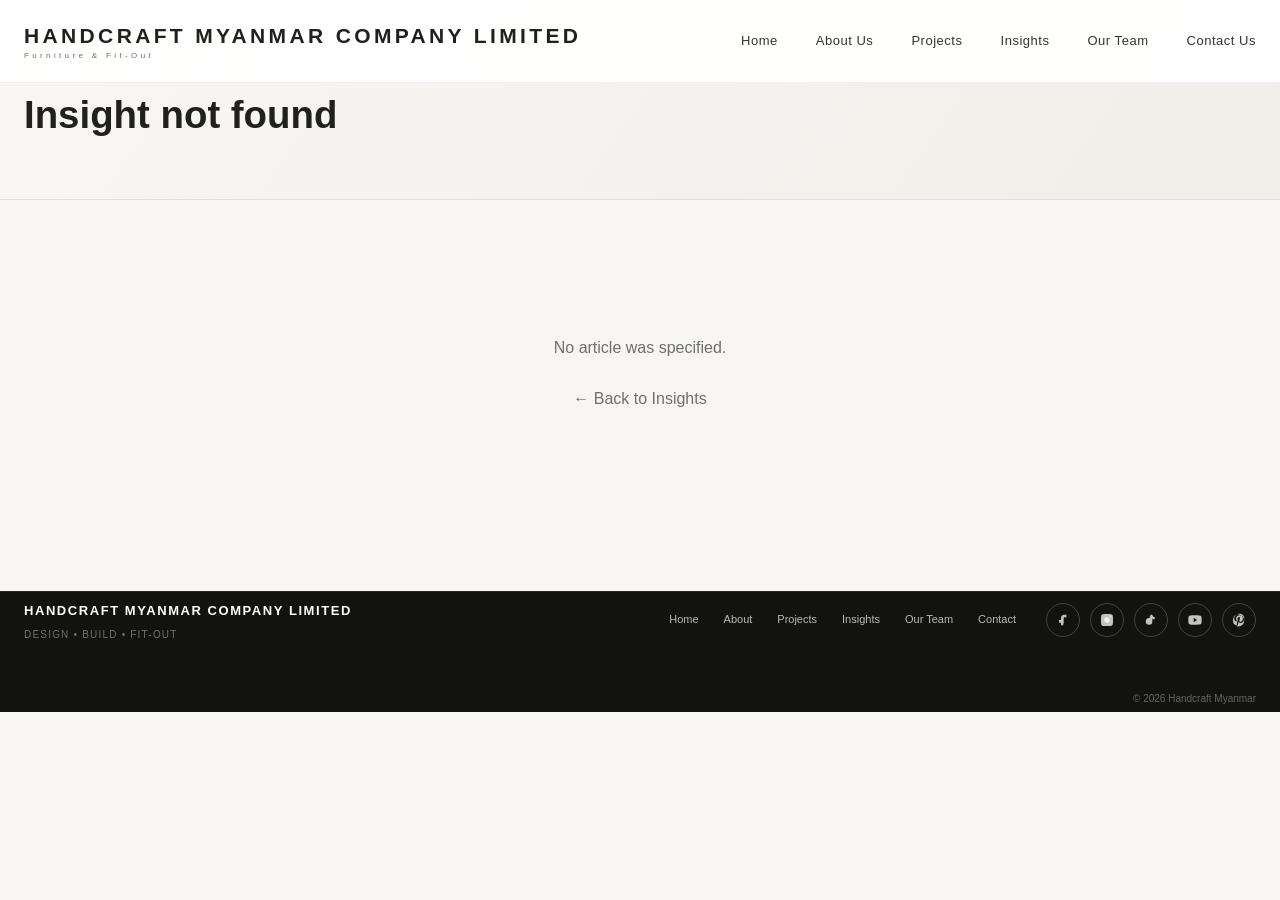
<file: insight.html>
<!DOCTYPE html>
<html lang="en">
<head>
<meta charset="UTF-8">
<meta name="viewport" content="width=device-width, initial-scale=1.0">
<title>Insight | Handcraft Myanmar</title>
<meta name="description" content="Handcraft Myanmar Insight article.">
<link rel="stylesheet" href="assets/style.css">
<style>
:root{--green:#1f8a57;--gold:#b18a52;--ink:#20211f;--muted:#6e706b;--line:#dfded8}
.article-hero{padding:58px 0 38px;background:linear-gradient(125deg,#f8f7f3,#efeee9);border-bottom:1px solid var(--line)}
.article-kicker{color:var(--gold);font-size:10px;font-weight:800;letter-spacing:.2em;text-transform:uppercase}
.article-title{font-family:Arial,"Noto Sans Myanmar","Myanmar Text",sans-serif;font-size:clamp(26px,3vw,40px);line-height:1.42;letter-spacing:0;max-width:860px;margin:14px 0 18px;font-weight:700}
.article-meta{color:var(--muted);font-size:12px}
.article-wrap{padding:55px 0 100px}
.article-content{max-width:900px;margin:0 auto}
.article-cover{width:100%;max-height:560px;object-fit:cover;display:block;margin-bottom:45px}
.article-body{font-size:16px;line-height:1.9;color:#333}
.article-lead{font-size:18px;line-height:1.8;color:#666;margin:0 0 30px;padding-bottom:28px;border-bottom:1px solid #ececec}
.article-body h2,.article-body h3{font-family:Georgia,"Times New Roman",serif;color:var(--ink);line-height:1.2;margin:40px 0 14px}
.article-body p{margin:0 0 20px}
.article-body img{max-width:100%;height:auto;display:block;margin:28px auto}
.article-actions{display:flex;gap:10px;flex-wrap:wrap;margin-top:40px;padding-top:25px;border-top:1px solid var(--line)}
.article-actions a,.article-actions button{border:1px solid #cfcfc8;background:#fff;color:var(--ink);padding:10px 14px;text-decoration:none;font:inherit;cursor:pointer}
.article-actions a:hover,.article-actions button:hover{border-color:var(--green);color:var(--green)}
.article-error{text-align:center;padding:80px 20px;color:var(--muted)}
</style>
</head>
<body>

<header class="site-header">
  <div class="container header-inner">
    <a class="brand" href="index.html#home">
      <span data-setting="company_name">HANDCRAFT MYANMAR COMPANY LIMITED</span>
      <small>Furniture &amp; Fit-Out</small>
    </a>
    <button class="menu-toggle" id="menuToggle" type="button" aria-label="Open menu">☰</button>
    <nav class="main-nav" id="mainNav">
      <a href="index.html#home">Home</a>
      <a href="index.html#about">About Us</a>
      <a href="index.html#projects">Projects</a>
      <a href="insights.html">Insights</a>
      <a href="team.html">Our Team</a>
      <a href="index.html#contact">Contact Us</a>
    </nav>
  </div>
</header>

<main>
  <section class="article-hero">
    <div class="container">
      <div class="article-kicker">Handcraft Myanmar / Insight</div>
      <h1 class="article-title" id="articleTitle">Loading…</h1>
      <div class="article-meta" id="articleMeta"></div>
    </div>
  </section>

  <section class="article-wrap">
    <div class="container">
      <article class="article-content" id="articleContent">
        <div class="article-error">Loading insight...</div>
      </article>
    </div>
  </section>
</main>

<footer class="site-footer">
  <div class="container footer-inner">
    <div class="footer-company">
      <strong data-setting="company_name">HANDCRAFT MYANMAR COMPANY LIMITED</strong>
      <p>Design • Build • Fit-Out</p>
    </div>

    <div class="footer-links">
      <a href="index.html#home">Home</a>
      <a href="index.html#about">About</a>
      <a href="index.html#projects">Projects</a>
      <a href="insights.html">Insights</a>
      <a href="team.html">Our Team</a>
      <a href="index.html#contact">Contact</a>
    </div>

    <div class="footer-socials" aria-label="Social media">
      <a data-setting="facebook_url" href="#" target="_blank" rel="noopener noreferrer" aria-label="Facebook"><svg viewBox="0 0 24 24"><path d="M14 8h3V4h-3c-3.3 0-5 1.9-5 5v3H6v4h3v4h3.2l.8-4H13V9.4c0-.9.3-1.4 1-1.4z"/></svg></a>
      <a data-setting="instagram_url" href="#" target="_blank" rel="noopener noreferrer" aria-label="Instagram"><svg viewBox="0 0 24 24"><rect x="3" y="3" width="18" height="18" rx="5"></rect><circle cx="12" cy="12" r="4"></circle><circle cx="17.4" cy="6.7" r="1.2" fill="currentColor" stroke="none"></circle></svg></a>
      <a data-setting="tiktok_url" href="#" target="_blank" rel="noopener noreferrer" aria-label="TikTok"><svg viewBox="0 0 24 24"><path d="M14 4v10.1a4.9 4.9 0 1 1-4-4.8v3.1a1.9 1.9 0 0 0 1 1.7V4h3c.3 2 1.7 3.5 3.7 3.8V11c-1.4-.1-2.7-.6-3.7-1.4V14a4.9 4.9 0 1 1-3.9-4.8V6.5A7.7 7.7 0 0 0 14 4z"/></svg></a>
      <a data-setting="youtube_url" href="#" target="_blank" rel="noopener noreferrer" aria-label="YouTube"><svg viewBox="0 0 24 24"><path d="M21.6 7.2a2.9 2.9 0 0 0-2-2C17.9 4.7 12 4.7 12 4.7s-5.9 0-7.6.5a2.9 2.9 0 0 0-2 2C2 8.9 2 12 2 12s0 3.1.4 4.8a2.9 2.9 0 0 0 2 2c1.7.5 7.6.5 7.6.5s5.9-.5 7.6-.5a2.9 2.9 0 0 0 2-2c.4-1.7.4-4.8.4-4.8s0-3.1-.4-4.8zM10 15.2V8.8l5.2 3.2-5.2 3.2z"/></svg></a>
      <a data-setting="pinterest_url" href="#" target="_blank" rel="noopener noreferrer" aria-label="Pinterest"><svg viewBox="0 0 24 24"><path d="M12 3a9 9 0 0 0-3.3 17.4c-.1-1.5 0-3 .4-4.4l1-4.1s-.3-.7-.3-1.7c0-1.6.9-2.8 2.1-2.8 1 0 1.5.7 1.5 1.6 0 1-.6 2.4-.9 3.8-.3 1.1.6 2 1.7 2 2.1 0 3.7-2.2 3.7-5.3 0-2.8-2-4.8-5-4.8-3.4 0-5.4 2.6-5.4 5.2 0 1 .4 2.1.9 2.7l-.3 1.2c-.1.4-.4.5-.8.3-1.5-.7-2.4-2.8-2.4-4.5 0-3.7 2.7-7.1 7.8-7.1 4.1 0 7.3 2.9 7.3 6.7 0 4-2.5 7.2-6 7.2-1.2 0-2.3-.6-2.7-1.3l-.7 2.8c-.3 1.2-1.2 2.7-1.7 3.6.6.2 1.3.3 2 .3a9 9 0 1 0 0-18z"/></svg></a>
    </div>

    <div class="footer-copyright">© <span id="year"></span> Handcraft Myanmar</div>
  </div>
</footer>

<script src="assets/insight.js?v=1"></script>
</body>
</html>
</file>
<file: assets/style.css>
/* =========================================================
   HANDCRAFT MYANMAR
   Professional Architecture / Interior Design Website
========================================================= */

:root {
  --ink: #171717;
  --muted: #707070;
  --line: #dedbd5;
  --paper: #f7f6f2;
  --white: #ffffff;
  --dark: #1c1c1a;
  --accent: #b18a52;
  --accent-dark: #8e6d3e;
  --max: 1240px;
  --shadow: 0 18px 50px rgba(0,0,0,.08);
}

* {
  box-sizing: border-box;
}

html {
  scroll-behavior: smooth;
}

body {
  margin: 0;
  color: var(--ink);
  font-family:
    Inter,
    Arial,
    Helvetica,
    sans-serif;
  background: var(--paper);
  line-height: 1.6;
}

img {
  max-width: 100%;
  display: block;
}

a {
  color: inherit;
  text-decoration: none;
}

button,
input,
textarea,
select {
  font: inherit;
}

button {
  cursor: pointer;
}

.container {
  width: min(
    calc(100% - 48px),
    var(--max)
  );
  margin: 0 auto;
}


/* =========================================================
   HEADER
========================================================= */

.site-header {
  position: fixed;
  top: 0;
  left: 0;
  right: 0;
  z-index: 1000;

  background: rgba(255,255,255,.94);
  backdrop-filter: blur(14px);

  border-bottom: 1px solid rgba(0,0,0,.06);
}

.header-inner {
  height: 82px;

  display: flex;
  align-items: center;
  justify-content: space-between;
}

.brand {
  display: flex;
  flex-direction: column;

  font-size: 21px;
  font-weight: 800;
  letter-spacing: .16em;
}

.brand small {
  margin-top: -2px;

  font-size: 8px;
  font-weight: 500;
  letter-spacing: .42em;
  color: var(--muted);
}

.main-nav {
  display: flex;
  align-items: center;
  gap: 38px;
}

.main-nav a {
  position: relative;

  font-size: 13px;
  font-weight: 500;
  letter-spacing: .04em;

  color: #333;

  transition:
    color .25s ease;
}

.main-nav a::after {
  content: "";

  position: absolute;
  left: 0;
  bottom: -8px;

  width: 0;
  height: 1px;

  background: var(--accent);

  transition: width .25s ease;
}

.main-nav a:hover {
  color: var(--accent-dark);
}

.main-nav a:hover::after {
  width: 100%;
}

.menu-toggle {
  display: none;

  border: 0;
  background: transparent;

  font-size: 25px;
}


/* =========================================================
   HERO
========================================================= */

.hero {
  min-height: 780px;

  position: relative;

  display: flex;
  align-items: center;

  background:
    linear-gradient(
      90deg,
      rgba(0,0,0,.72) 0%,
      rgba(0,0,0,.48) 42%,
      rgba(0,0,0,.12) 100%
    ),
    url("https://images.unsplash.com/photo-1600607687920-4e2a09cf159d?auto=format&fit=crop&w=2200&q=90")
    center / cover no-repeat;

  color: white;
}

.hero-overlay {
  position: absolute;
  inset: 0;

  background:
    linear-gradient(
      180deg,
      rgba(0,0,0,.10),
      rgba(0,0,0,.28)
    );
}

.hero-content {
  position: relative;
  z-index: 2;

  padding-top: 80px;
}

.hero-eyebrow {
  margin-bottom: 25px;

  font-size: 11px;
  font-weight: 600;
  letter-spacing: .28em;

  color: rgba(255,255,255,.78);
}

.hero h1 {
  max-width: 760px;

  margin: 0 0 25px;

  font-family:
    Georgia,
    "Times New Roman",
    serif;

  font-size: clamp(
    48px,
    6vw,
    82px
  );

  line-height: 1.02;
  font-weight: 400;
  letter-spacing: -.035em;
}

.hero p {
  max-width: 620px;

  margin: 0 0 38px;

  font-size: 17px;
  line-height: 1.8;

  color: rgba(255,255,255,.86);
}

.hero-actions {
  display: flex;
  gap: 14px;
  flex-wrap: wrap;
}

.btn {
  display: inline-flex;
  align-items: center;
  justify-content: center;

  min-height: 50px;
  padding: 0 27px;

  font-size: 12px;
  font-weight: 600;
  letter-spacing: .08em;
  text-transform: uppercase;

  transition:
    transform .2s ease,
    background .2s ease,
    border-color .2s ease;
}

.btn:hover {
  transform: translateY(-2px);
}

.btn-primary {
  color: white;
  background: var(--accent);
}

.btn-primary:hover {
  background: var(--accent-dark);
}

.btn-outline {
  color: white;
  border: 1px solid rgba(255,255,255,.55);
}

.btn-outline:hover {
  border-color: white;
  background: rgba(255,255,255,.08);
}


/* =========================================================
   SECTIONS
========================================================= */

.section {
  padding: 120px 0;
}

.section-label {
  margin-bottom: 17px;

  font-size: 10px;
  font-weight: 700;
  letter-spacing: .25em;
  text-transform: uppercase;

  color: var(--accent);
}

.section h2 {
  margin: 0;

  font-family:
    Georgia,
    "Times New Roman",
    serif;

  font-size: clamp(
    38px,
    4.5vw,
    60px
  );

  font-weight: 400;
  line-height: 1.08;
  letter-spacing: -.025em;
}


/* =========================================================
   ABOUT
========================================================= */

.about-section {
  background: var(--white);
}

.about-grid {
  display: grid;

  grid-template-columns:
    minmax(0, .9fr)
    minmax(0, 1.1fr);

  gap: 100px;

  align-items: start;
}

.about-text {
  max-width: 650px;

  margin: 5px 0 30px;

  color: #555;

  font-size: 17px;
  line-height: 1.9;
}

.text-link {
  display: inline-block;

  padding-bottom: 6px;

  border-bottom: 1px solid var(--accent);

  color: var(--ink);

  font-size: 13px;
  font-weight: 600;
}

.text-link:hover {
  color: var(--accent-dark);
}


/* =========================================================
   SERVICES
========================================================= */

.services-section {
  background: var(--paper);
}

.section-heading {
  margin-bottom: 55px;
}

.services-grid {
  display: grid;

  grid-template-columns:
    repeat(4, 1fr);

  gap: 1px;

  background: var(--line);

  border: 1px solid var(--line);
}

.service-card {
  min-height: 270px;

  padding: 34px 30px;

  background: var(--paper);

  transition:
    background .25s ease,
    transform .25s ease;
}

.service-card:hover {
  background: var(--white);
  transform: translateY(-4px);
}

.service-number {
  display: block;

  margin-bottom: 55px;

  font-size: 11px;
  letter-spacing: .14em;

  color: var(--accent);
}

.service-card h3 {
  margin: 0 0 13px;

  font-family:
    Georgia,
    "Times New Roman",
    serif;

  font-size: 25px;
  font-weight: 400;
}

.service-card p {
  margin: 0;

  color: var(--muted);

  font-size: 14px;
  line-height: 1.7;
}


/* =========================================================
   PROJECTS
========================================================= */

.projects-section {
  background: var(--white);
}

.projects-heading {
  display: flex;

  justify-content: space-between;
  align-items: end;

  gap: 50px;
}

.projects-heading > p {
  max-width: 430px;

  margin: 0;

  color: var(--muted);

  font-size: 15px;
  line-height: 1.8;
}

.project-filters {
  display: flex;

  flex-wrap: wrap;

  gap: 10px;

  margin-bottom: 42px;
}

.filter {
  padding: 10px 18px;

  border: 1px solid var(--line);

  background: transparent;

  color: #555;

  font-size: 11px;
  font-weight: 600;

  letter-spacing: .08em;
  text-transform: uppercase;

  transition:
    color .2s ease,
    background .2s ease,
    border-color .2s ease;
}

.filter:hover,
.filter.active {
  color: white;
  background: var(--dark);
  border-color: var(--dark);
}


/* PROJECT GRID */

.project-grid {
  display: grid;

  grid-template-columns:
    repeat(2, 1fr);

  gap: 24px;
}

.loading-projects {
  grid-column: 1 / -1;

  padding: 80px 20px;

  text-align: center;

  color: var(--muted);
}


/* PROJECT CARD */

.project-card {
  position: relative;

  overflow: hidden;

  background: #eee;

  cursor: pointer;
}

.project-card img {
  width: 100%;

  aspect-ratio: 16 / 10;

  object-fit: cover;

  transition:
    transform .7s cubic-bezier(.2,.7,.2,1);
}

.project-card:hover img {
  transform: scale(1.045);
}

.project-card::after {
  content: "";

  position: absolute;
  inset: 0;

  background:
    linear-gradient(
      180deg,
      transparent 45%,
      rgba(0,0,0,.78) 100%
    );

  pointer-events: none;
}

.project-info {
  position: absolute;

  left: 28px;
  right: 28px;
  bottom: 25px;

  z-index: 2;

  color: white;
}

.project-info h3 {
  margin: 0 0 5px;

  font-family:
    Georgia,
    "Times New Roman",
    serif;

  font-size: 27px;
  font-weight: 400;
}

.project-info p {
  margin: 0;

  font-size: 11px;
  letter-spacing: .12em;
  text-transform: uppercase;

  color: rgba(255,255,255,.72);
}


/* =========================================================
   CONTACT
========================================================= */

.contact-section {
  background: var(--dark);
  color: white;
}

.contact-grid {
  display: grid;

  grid-template-columns:
    1.15fr
    .85fr;

  gap: 100px;
}

.contact-section h2 {
  max-width: 650px;
}

.contact-section > .container:first-child > div:first-child > p,
.contact-grid > div:first-child > p {
  max-width: 570px;

  margin-top: 30px;

  color: rgba(255,255,255,.65);

  font-size: 16px;
  line-height: 1.8;
}

.contact-details {
  border-top: 1px solid rgba(255,255,255,.16);
}

.contact-item {
  padding: 22px 0;

  border-bottom: 1px solid rgba(255,255,255,.16);
}

.contact-item span {
  display: block;

  margin-bottom: 7px;

  font-size: 9px;
  font-weight: 700;

  letter-spacing: .2em;

  color: rgba(255,255,255,.45);
}

.contact-item strong,
.contact-item a {
  font-size: 14px;
  font-weight: 400;

  color: rgba(255,255,255,.9);
}

.contact-item a:hover {
  color: var(--accent);
}


/* MAP */

.map-container {
  margin-top: 70px;
}

.map-container iframe {
  width: 100%;
  height: 420px;

  display: block;

  border: 0;

  filter: grayscale(100%);
}


/* =========================================================
   FOOTER
========================================================= */

.site-footer {
  background: #121211;
  color: rgba(255,255,255,.7);

  border-top: 1px solid rgba(255,255,255,.08);
}

.footer-inner {
  min-height: 120px;

  display: grid;

  grid-template-columns:
    1fr
    auto
    1fr;

  gap: 30px;

  align-items: center;
}

.footer-inner strong {
  color: white;

  font-size: 13px;

  letter-spacing: .12em;
}

.footer-inner p {
  margin: 4px 0 0;

  font-size: 10px;

  letter-spacing: .12em;
  text-transform: uppercase;

  color: rgba(255,255,255,.4);
}

.footer-links {
  display: flex;
  gap: 25px;

  font-size: 11px;
}

.footer-links a:hover {
  color: white;
}

.footer-inner > div:last-child {
  text-align: right;

  font-size: 10px;

  color: rgba(255,255,255,.35);
}


/* =========================================================
   PROJECT MODAL / GALLERY
========================================================= */

.project-modal {
  position: fixed;
  inset: 0;

  z-index: 2000;

  display: none;

  padding: 30px;

  background: rgba(12,12,11,.94);

  overflow-y: auto;
}

.project-modal.open {
  display: flex;
  align-items: center;
  justify-content: center;
}

.project-modal-inner {
  width: min(
    1100px,
    100%
  );

  max-height: 92vh;

  overflow-y: auto;

  background: var(--white);
}

.project-modal-header {
  padding: 28px 32px;

  display: flex;

  justify-content: space-between;

  gap: 20px;

  border-bottom: 1px solid var(--line);
}

.project-modal-header h2 {
  margin: 0;

  font-family:
    Georgia,
    "Times New Roman",
    serif;

  font-size: 32px;
  font-weight: 400;
}

.project-modal-close {
  width: 42px;
  height: 42px;

  flex: 0 0 auto;

  border: 1px solid var(--line);

  background: white;

  font-size: 22px;
}

.project-modal-close:hover {
  background: var(--dark);
  color: white;
}

.project-gallery {
  display: grid;

  grid-template-columns:
    repeat(2, 1fr);

  gap: 4px;

  background: #eee;
}

.project-gallery img {
  width: 100%;

  aspect-ratio: 16 / 11;

  object-fit: cover;
}

.project-modal-description {
  padding: 28px 32px;

  color: #555;

  font-size: 15px;
  line-height: 1.8;
}


/* =========================================================
   ADMIN / GENERAL FORMS
========================================================= */

input,
textarea,
select {
  width: 100%;

  padding: 12px 14px;

  border: 1px solid var(--line);

  background: white;

  color: var(--ink);

  outline: none;
}

input:focus,
textarea:focus,
select:focus {
  border-color: var(--accent);
}

textarea {
  min-height: 130px;

  resize: vertical;
}


/* =========================================================
   RESPONSIVE — TABLET
========================================================= */

@media (max-width: 1000px) {

  .services-grid {
    grid-template-columns:
      repeat(2, 1fr);
  }

  .about-grid,
  .contact-grid {
    gap: 55px;
  }

  .about-grid {
    grid-template-columns:
      1fr 1fr;
  }

  .contact-grid {
    grid-template-columns:
      1fr 1fr;
  }

  .hero {
    min-height: 700px;
  }

}


/* =========================================================
   RESPONSIVE — MOBILE
========================================================= */

@media (max-width: 720px) {

  .container {
    width: min(
      calc(100% - 32px),
      var(--max)
    );
  }

  .header-inner {
    height: 72px;
  }

  .menu-toggle {
    display: block;
  }

  .main-nav {
    position: absolute;

    top: 72px;
    left: 0;
    right: 0;

    display: none;

    flex-direction: column;
    align-items: stretch;

    gap: 0;

    padding: 10px 16px 18px;

    background: white;

    border-bottom: 1px solid var(--line);
  }

  .main-nav.open {
    display: flex;
  }

  .main-nav a {
    padding: 14px 0;

    border-bottom: 1px solid #eee;
  }

  .main-nav a::after {
    display: none;
  }


  .hero {
    min-height: 680px;

    background-position:
      60% center;
  }

  .hero h1 {
    font-size: 48px;
  }

  .hero p {
    font-size: 15px;
  }


  .section {
    padding: 80px 0;
  }


  .about-grid,
  .contact-grid {
    grid-template-columns: 1fr;

    gap: 45px;
  }


  .services-grid {
    grid-template-columns: 1fr;
  }

  .service-card {
    min-height: auto;

    padding: 30px;
  }

  .service-number {
    margin-bottom: 35px;
  }


  .projects-heading {
    display: block;
  }

  .projects-heading > p {
    margin-top: 22px;
  }


  .project-grid {
    grid-template-columns: 1fr;

    gap: 16px;
  }


  .project-info {
    left: 20px;
    right: 20px;
    bottom: 19px;
  }

  .project-info h3 {
    font-size: 23px;
  }


  .contact-section h2 {
    font-size: 42px;
  }


  .map-container {
    margin-top: 50px;
  }

  .map-container iframe {
    height: 330px;
  }


  .footer-inner {
    grid-template-columns: 1fr;

    padding: 35px 0;

    gap: 22px;
  }

  .footer-inner > div:last-child {
    text-align: left;
  }


  .footer-links {
    flex-wrap: wrap;
  }


  .project-modal {
    padding: 12px;
  }

  .project-modal-header {
    padding: 20px;
  }

  .project-modal-header h2 {
    font-size: 25px;
  }

  .project-gallery {
    grid-template-columns: 1fr;
  }

  .project-modal-description {
    padding: 22px;
  }

}


/* =========================================================
   SMALL MOBILE
========================================================= */

@media (max-width: 420px) {

  .hero h1 {
    font-size: 42px;
  }

  .hero-actions {
    flex-direction: column;
    align-items: stretch;
  }

  .btn {
    width: 100%;
  }

  .section h2 {
    font-size: 38px;
  }

}
/* =========================================================
   FOOTER SOCIALS - FINAL
========================================================= */

.footer-inner {
  display: grid;
  grid-template-columns: 1fr auto auto;
  align-items: center;
  gap: 30px;
}

.footer-socials {
  display: flex !important;
  align-items: center;
  justify-content: flex-end;
  gap: 10px;
}

.footer-socials a {
  display: flex !important;
  align-items: center;
  justify-content: center;
  width: 34px;
  height: 34px;
  color: rgba(255,255,255,.75);
  text-decoration: none;
  border: 1px solid rgba(255,255,255,.20);
  border-radius: 50%;
  transition: all .25s ease;
}

.footer-socials a:hover {
  color: #ffffff;
  border-color: #b18a52;
  transform: translateY(-2px);
}

.footer-socials svg {
  width: 16px;
  height: 16px;
  fill: currentColor;
}

.footer-socials .instagram-outline,
.footer-socials .pinterest-outline {
  fill: none;
  stroke: currentColor;
  stroke-width: 1.7;
}

.footer-copyright {
  grid-column: 1 / -1;
  text-align: center;
  padding-top: 8px;
  font-size: 10px;
  color: rgba(255,255,255,.35);
}

@media (max-width: 900px) {
  .footer-inner {
    grid-template-columns: 1fr;
    text-align: center;
    gap: 18px;
    padding-top: 25px;
    padding-bottom: 25px;
  }

  .footer-company,
  .footer-links,
  .footer-socials {
    justify-content: center;
    text-align: center;
  }

  .footer-socials {
    justify-content: center;
  }

  .footer-copyright {
    grid-column: auto;
  }
}
</file>
